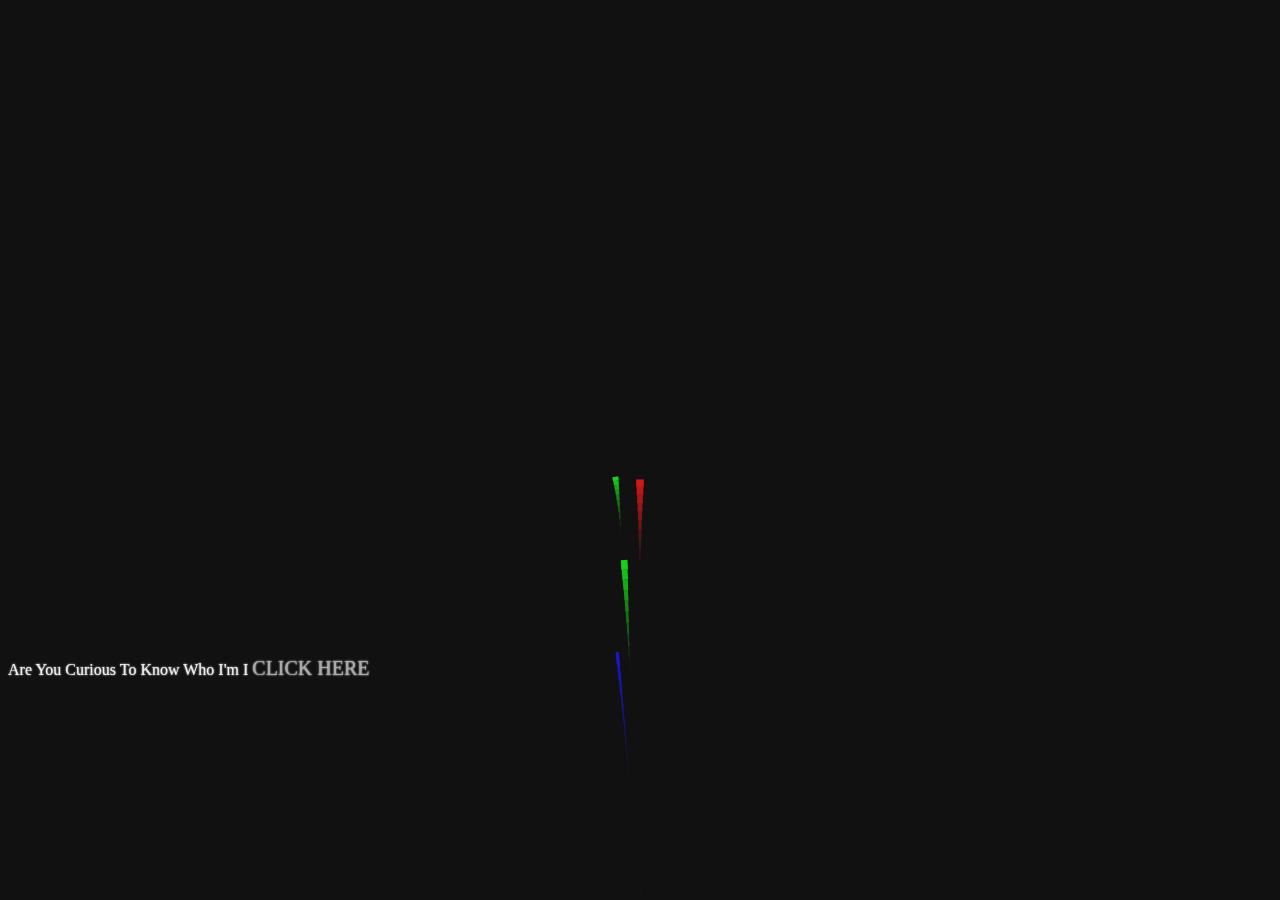
<file: blast.html>
<!-- Hii My Name is Er Robin This ia my Third Happy Birthda Task -->
<!DOCTYPE html>
<html lang="en">

<head>
    <meta charset="UTF-8">
    <meta http-equiv="X-UA-Compatible" content="IE=edge">
    <meta name="viewport" content="width=device-width, initial-scale=1.0">
    <title>Document</title>
    <link rel="stylesheet" href="style/blast.css">
</head>

<body>
    <canvas id=c></canvas>
    <p>Are You Curious To Know Who I'm I <a href="card.html">CLICK HERE</a>
    <script src="script/blast.js"></script>
</body>

</html>
</file>
<file: style/blast.css>
canvas {
	position: absolute;
	top: 0;
	left: 0;
}
p {
	margin: 0 0;
	position: absolute;
	font: 16px Verdana;
	color: #eee;
	height: 25px;
	top: calc( 76vh - 27px );
	text-shadow: 0 0 2px white;
}
p a {
	text-decoration: none;
	color: #aaa;
}
span {
	font-size: 11px;
}
p > a:first-of-type {
	font-size: 20px;
}
body {
	overflow: hidden;
}
</file>
